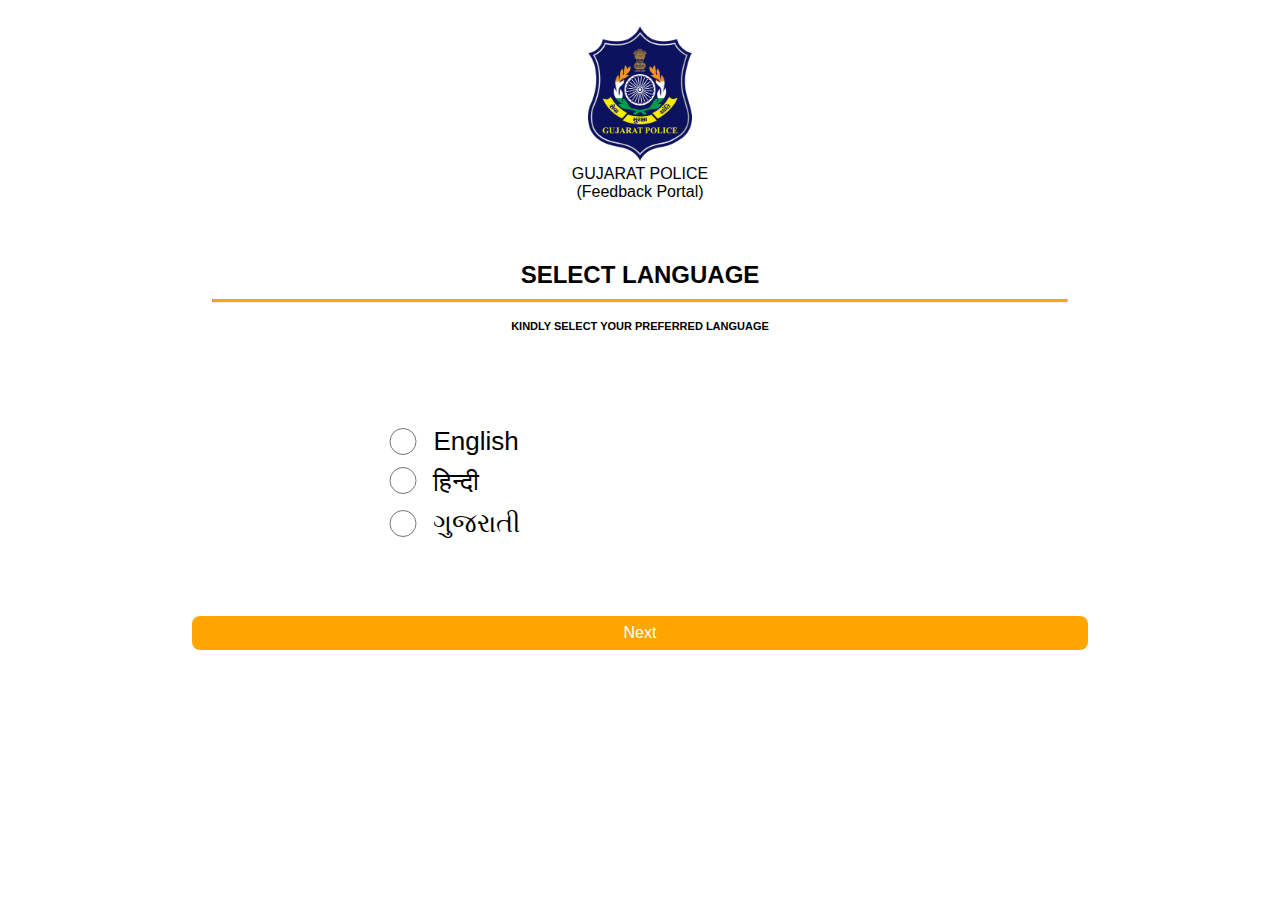
<file: index.html>
<!DOCTYPE html>
<html lang="en">

<head>
    <meta charset="UTF-8">
    <meta http-equiv="X-UA-Compatible" content="IE=edge">
    <meta name="viewport" content="width=device-width, initial-scale=1.0">
    <title>Languages</title>
    <link rel="stylesheet" href="STYLE.CSS">
</head>


<body>
    <div class="main_container">
        <div class="police_logo_details_container">
            <div class="police_logo">
                <img src="./Logo.png" alt="GUJ_POLICE_LOGO">
            </div>
            <div class="police_heading">GUJARAT POLICE</div>
            <div class="police_feedback">(Feedback Portal)</div>
        </div>
        <div class="data_container">
            <div class="data_container_wrap">
                <div class="heading_auth">
                    <h2>Select language </h2>
                    <hr>
                    <p>Kindly select your preferred language</p>
                </div>
                <div class="language_ops_wrap">
                    <div class="language_opts">
                        <div class="language_data">
                            <input type="radio" class="options language_input" name="language_data" id="language_input">
                            <label for="language_data">English</label>
                        </div>
                        <div class="language_data">
                            <span><input type="radio" class="options language_input" name="language_data" id="language_input"></span>
                            <label for="language_data">हिन्दी</label>
                        </div>
                        <div class="language_data">
                            <input type="radio" class="options language_input" name="language_data" id="language_input">
                            <label for="language_data">ગુજરાતી</label>
                        </div>
                    </div>

                    
                </div>
                <a href="otp2.html"><button class="sendOtp">Next</button></a>
                
            </div>
        </div>
    </div>
</body>

</html>
</file>
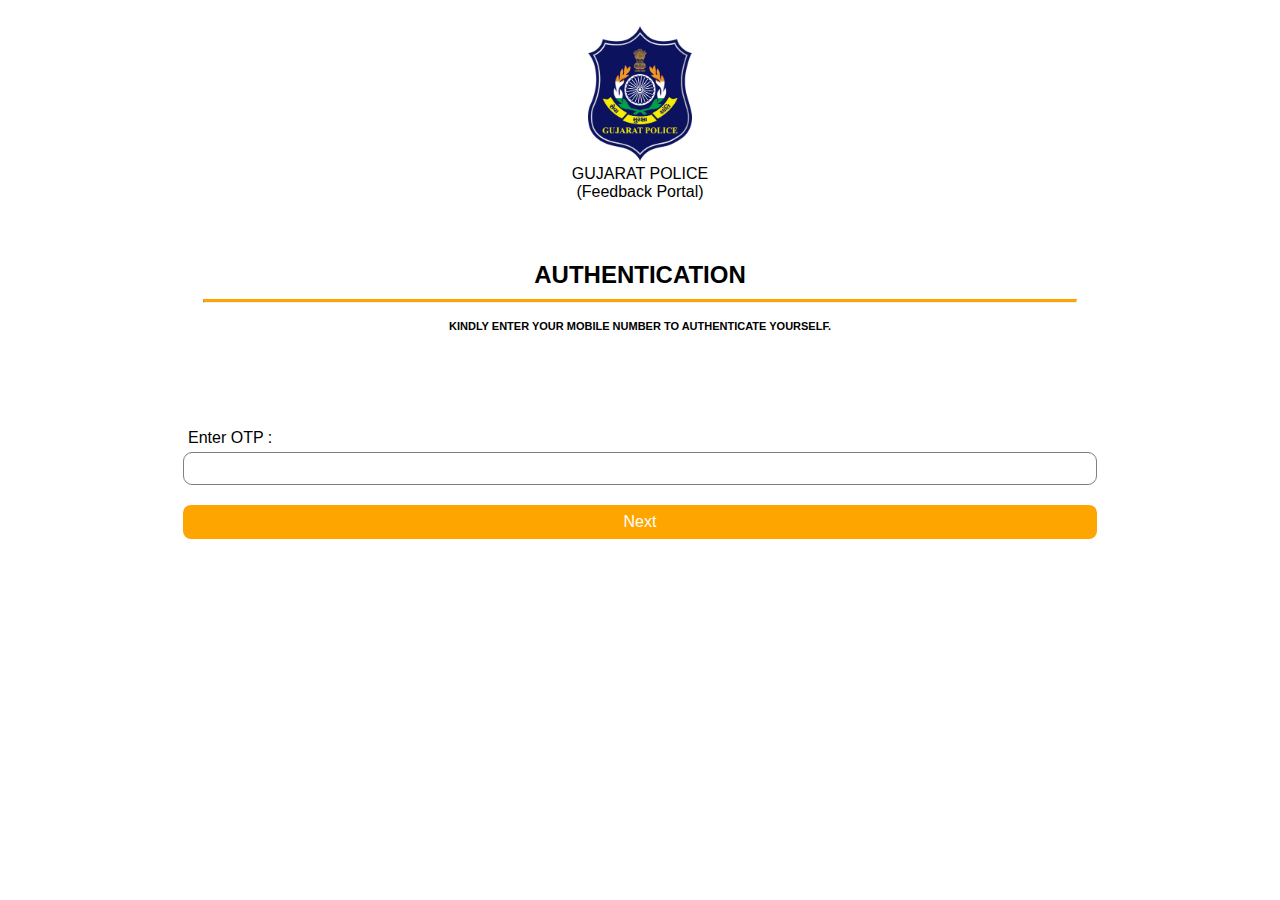
<file: enterotp3.html>
<!DOCTYPE html>
<html lang="en">

<head>
    <meta charset="UTF-8">
    <meta http-equiv="X-UA-Compatible" content="IE=edge">
    <meta name="viewport" content="width=device-width, initial-scale=1.0">
    <title>Authentication</title>
    <link rel="stylesheet" href="STYLE.CSS">
</head>

<body>
    <div class="main_container">
        <div class="police_logo_details_container">
            <div class="police_logo">
                <img src="./Logo.png" alt="GUJ_POLICE_LOGO">
            </div>
            <div class="police_heading">GUJARAT POLICE</div>
            <div class="police_feedback">(Feedback Portal)</div>
        </div>
        <div class="data_container">
            <div class="data_container_wrap">
                <div class="heading_auth">
                    <h2>Authentication</h2>
                    <hr>
                    <p>Kindly enter your mobile number to authenticate yourself.</p>
                </div>

                <div class="form_data">
                    <!-- <div class="mobile_num_label">

                        <label for="mobile_num" class="mobile_num">Enter mobile no :</label>
                    </div>
                    <div class="mobile_num_input">

                        <input type="number" name="mobile_num" id="" class="mobile_num">
                    </div> -->
                    <div class="otp_label">Enter OTP :</div>
                    <div class="otp_input">
                        <input type="number" class="otp" name="otp" id="">
                    </div>

                    <!-- <button class="sendOtp">Send OTP</button> -->
                    <a href="./5_questions1-5.html"><button class="submit_btn">Next</button></a>
                </div>
            </div>
        </div>
    </div>
</body>

</html>
</file>
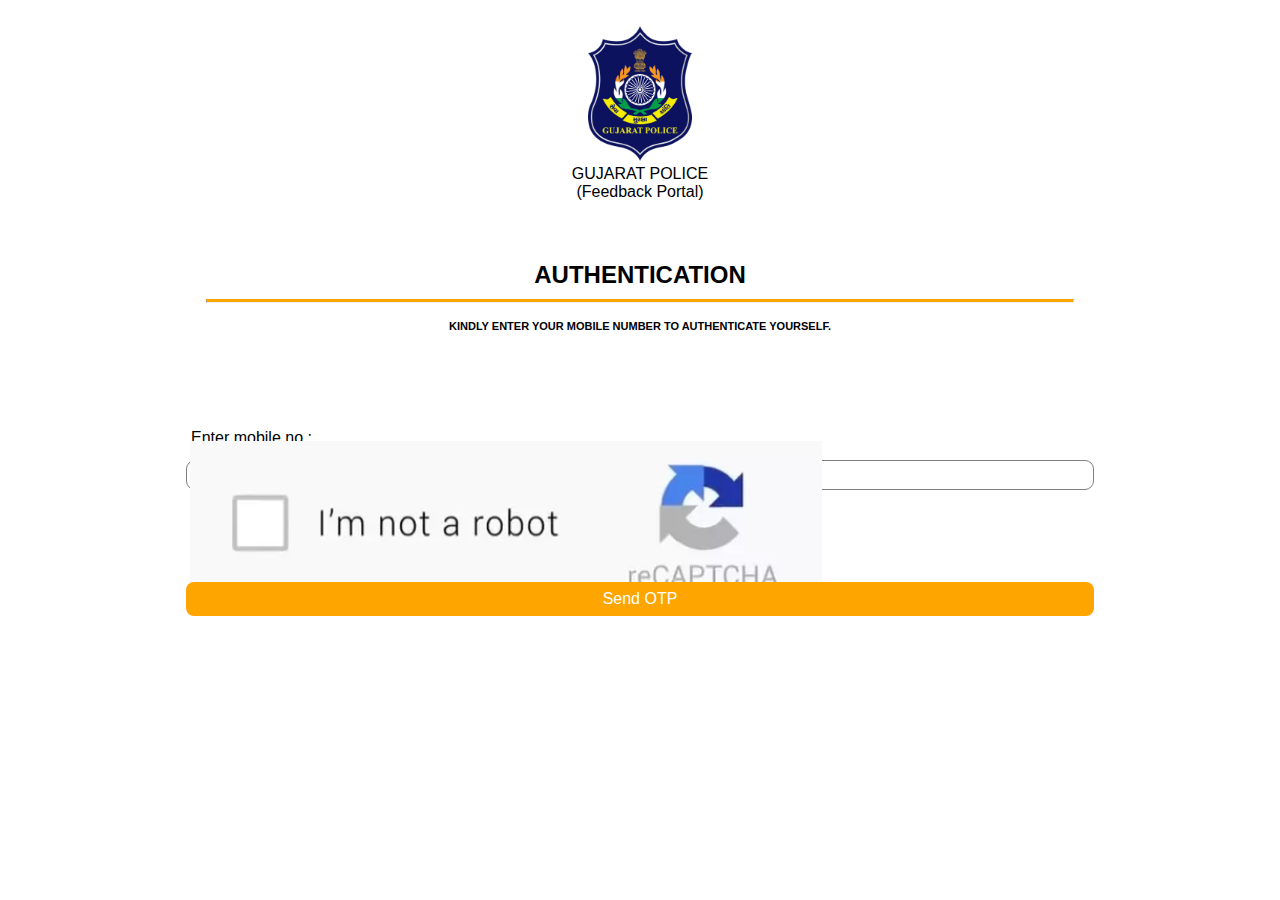
<file: otp2.html>
<!DOCTYPE html>
<html lang="en">

<head>
    <meta charset="UTF-8">
    <meta http-equiv="X-UA-Compatible" content="IE=edge">
    <meta name="viewport" content="width=device-width, initial-scale=1.0">
    <title>Authentication</title>
    <link rel="stylesheet" href="STYLE.CSS">
</head>

<body>
    <div class="main_container">
        <div class="police_logo_details_container">
            <div class="police_logo">
                <img src="./Logo.png" alt="GUJ_POLICE_LOGO">
            </div>
            <div class="police_heading">GUJARAT POLICE</div>
            <div class="police_feedback">(Feedback Portal)</div>
        </div>
        <div class="data_container">
            <div class="data_container_wrap">
                <div class="heading_auth">
                    <h2>Authentication</h2>
                    <hr>
                    <p>Kindly enter your mobile number to authenticate yourself.</p>
                </div>

                <div class="form_data">
                    <div class="mobile_num_label">

                        <label for="mobile_num" class="mobile_num">Enter mobile no :</label>
                    </div>
                    <div class="mobile_num_input">

                        <input type="number" name="mobile_num" id="" class="mobile_num" placeholder="+91 xxxxxxxxx">
                    </div>
                    <div class="cat">
                        <img src="captcha2.webp" alt="">
                    </div>
                    <!-- <div class="otp_label">Enter OTP :</div>
                    <div class="otp_input">
                        <input type="number" class="otp" name="otp" id="">
                    </div> -->

                    <a href="enterotp3.html"><button class="sendOtp">Send OTP</button></a>
                    <!-- <a href="./5_questions1-5.html"><button class="submit_btn">Next</button></a> -->
                </div>
            </div>
        </div>
    </div>
</body>

</html>
</file>
<file: STYLE.CSS>
@import url('https://fonts.googleapis.com/css?family=Open+Sans');

* {
  /* font-family: 'Open Sans', sans-serif; */
  font-family: sans-serif;
  padding: 0;
  margin: 0;
}

.main_container {
  display: flex;
  flex-direction: column;
  height: 100vh;
  width: 100vw;
}

.police_logo_details_container {
  display: flex;
  align-items: center;
  justify-content: flex-start;
  flex-direction: column;
  height: 25vh;
  width: 100vw;
  /* background-color: pink; */
}

hr {
  border-top: 3px solid orange;
  margin: 10px 0;
}

.police_logo img {
  margin-top: 10px;
  object-fit: contain;
  max-height: 15vh;
  max-width: 25vw;
}

.data_container {
  display: flex;
  justify-content: center;
  align-items: center;
  flex-direction: column;
  width: 100vw;
  height: 60vh;
  /* background-color: red; */
}

.data_container_wrap {
  min-height: 60vh;
  max-width: 75vw;


  /* background-color: blue; */
}

.heading_auth {
  display: flex;
  height: 15vh;
  flex-direction: column;
  /* background-color: blueviolet; */
  margin: 20px;
  text-align: center;
  font-weight: bolder;
  text-transform: uppercase;
}

.heading_auth p {
  margin-top: 7px;
  font-size: 11px;
}

.form_data {
  display: flex;
  flex-direction: column;
}

/* 
input::-webkit-outer-spin-button,
input::-webkit-inner-spin-button {
  -webkit-appearance: none;
  margin: 0;
} */

.mobile_num,
.otp_label {
  display: block;
  font-size: 16px;
  font-weight: 500;
  padding: 5px;
  margin-top: 8px;
}

input {
  min-width: 70vw;
  border: none;
  outline: none;
  padding: 8px;
  border-radius: 9px;
  border: 1px solid gray;
}

.mobile_num ::-webkit-outer-spin-button,
.mobile_num ::-webkit-inner-spin-button {
  -moz-appearance: none;
  appearance: none;
  margin: 0;
}

/* 
input[type=number] {
  -moz-appearance: textfield;
} */

.next {
  margin-bottom: 20px;
}

button {
  border: none;
  outline: none;
  padding: 8px;
  width: 100%;
  color: white;
  font-size: 16px;
  cursor: pointer;
  margin-top: 20px;
  border-radius: 8px;
  background: orange;
  /* max-width: 70vw; */
  min-width: 70vw;

}

select {
  min-width: 74vw;
  border: none;
  outline: none;
  padding: 8px;
  border-radius: 9px;
  border: 1px solid gray;
  margin: 15px 0px;

}

#ques {
  min-width: 4vw;
  border: none;
  outline: none;
  padding-right: 10px;
}

#ques:after {
  width: 15px;
  height: 15px;
  border-radius: 15px;
  top: -2px;
  left: -1px;
  position: relative;
  background-color: #d1d3d1;
  content: '';
  display: inline-block;
  visibility: visible;
  border: 2px solid white;
}

input[type=radio]#ques {
  accent-color: #ffa500;
  border: 3px solid black;
}

input[type=radio]#language_input {
  accent-color: #ffa500;
  border: 3px solid black;
}

#ques:checked:after {
  width: 15px;
  height: 15px;
  border-radius: 15px;
  top: -2px;
  left: -1px;
  position: relative;
  background-color: #ffa500;
  content: '';
  display: inline-block;
  visibility: visible;
  border: 2px solid white;
}

.special {
  padding-bottom: 20px;
}

.question_container p {
  font-size: 16px;
  font-weight: 550;
  padding-top: 20px;
  /* padding-bottom: 20px; */
}

.option {
  font-size: 13px;
  padding-top: 10px;
  display: flex;
  flex-direction: row;
  align-items: center;
  /* justify-content: center; */

}

#review_text {
  height: 10vh;
}

.textarea {
  display: flex;
  flex-direction: column;
  min-width: 70vw;
  border: none;
  outline: none;
  padding: 8px;
  margin: 10px 0;
  /* border-radius: 9px; */
  /* border: 1px solid gray; */
}

.textarea-input {
  min-width: 70vw;
  border: none;
  outline: none;
  padding: 8px;
  margin: 10px 0;
  border-radius: 9px;
  border: 1px solid gray;
}

.language_input {
  min-width: 3vw;
  height: 3vh;
  border: none;
  outline: none;
  padding: 8px;
  border-radius: 9px;
  border: 1px solid gray;

}

.language_data label {
  font-size: 26px;
  padding-left: 11px;
}

.language_data {
  display: flex;
  align-items: center;
  justify-content: flex-start;
  /* background-color: rebeccapurple; */
  width: 40vw;
  margin-top: 10px;
}

.language_ops_wrap {
  display: flex;
  align-items: flex-start;
  justify-content: center;
  /* background-color: red; */
  width: 70vw;
  height: 20vh;

}

/* ================= */
/* ================= */
/* ================= */
/* ================= */
/* ================= */
/* ================= */
/* ================= */
/* ================= */
/* ================= */
/* ================= */
/* ================= */
/* ================= */
/* ================= */
/* ================= */
/* ================= */
/* ================= */
/* ================= */
/* ================= */
/* ================= */
/* ================= */
/* ================= */
/* ================= */
/* ================= */
/* ================= */
/* ================= */
/* ================= */
/* ================= */
/* ================= */
/* ================= */
/* ================= */
/* ================= */
/* ================= */
/* ================= */

.containar__1 {
  margin-top: 1rem;
}

.text100 {
  height: 100vh;
  width: 60vw;
}

.btn100 {
  width: 50vw;
  height: 6vh;
  border-radius: 2rem;
  background: rgb(252, 99, 3);
  color: #fff;
}

.btn50 {
  display: flex;
  justify-content: center;
  align-items: center;
  padding-top: 2rem;
}

/* FOR EMOJI ANIMATION  */
.containar {
  background-color: #ececec;
  border-radius: 1rem;
  box-shadow: 0 0 2rem rgba(0, 0, 0, 0.3);
  overflow: hidden;
  position: relative;
  max-width: 75vw;
  width: 75vw;
  height: 15vh;
  padding: 20px;
  display: flex;
  flex-direction: row;
  margin-top: 15px;
}

.emoji1 {
  animation: anime 2s 10s forwards linear;
}

.emoji {
  display: flex;
  flex-direction: row;
  height: 20vh;
  justify-content: space-around;
  font-size: 35px;
  margin-top: -1rem;
}

@keyframes anime {
  0% {
    opacity: 10%;
  }

  25% {
    opacity: 25%;
  }

  75% {
    opacity: 50%;
  }

  100% {
    opacity: 100%;
  }
}

.emoji2 {
  animation: anime2 2s 8s forwards linear;
}

@keyframes anime2 {
  0% {
    opacity: 10%;
  }

  25% {
    opacity: 25%;
  }

  75% {
    opacity: 50%;
  }

  100% {
    opacity: 100%;
  }
}

.emoji3 {
  animation: anime3 2s 6s forwards linear;
}

@keyframes anime3 {
  0% {
    opacity: 10%;
  }

  25% {
    opacity: 25%;
  }

  75% {
    opacity: 50%;
  }

  100% {
    opacity: 100%;
  }
}

.emoji4 {
  animation: anime4 2s 4s forwards linear;
}

@keyframes anime4 {
  0% {
    opacity: 10%;
  }

  25% {
    opacity: 25%;
  }

  75% {
    opacity: 50%;
  }

  100% {
    opacity: 100%;
  }
}

.emoji5 {
  animation: anime5 2s 2s forwards linear;
}

@keyframes anime5 {
  0% {
    opacity: 10%;
  }

  25% {
    opacity: 25%;
  }

  75% {
    opacity: 50%;
  }

  100% {
    opacity: 100%;
  }
}



.btn200 {
  /* !important */
  /* width: 30px; */
  /* height: 30px; */
  min-width: 3vw;
  /* opacity: 50%; */
  min-height: 9vh;
  /* border-radius: 10px; */
  background: #ececec;
}



.hedemoji {
  font-size: 20px;
}



/* ///////////////////////////// */
/* //////////////////////////// */
/* /////////////////////////// */
/* ////////THANK YOU PAGE //////// */
/* ///////////////////////// */
/* /////////////////////// */
/* ////////////////////// */

body {
  width: 100vw;
  height: 100vh;
  box-sizing: border-box;
  padding: 0;
  margin: 0;
}

.thanku__box {
  /* background: linear-gradient(to bottom, #f1a979 -4%, #ffffff 100%); */
  background-color: #f1a97956;
  width: 100vw;
  height: 100vh;
}


.police_logo_details_container {
  display: flex;
  align-items: center;
  justify-content: flex-start;
  flex-direction: column;
  height: 25vh;
  width: 100vw;
  padding-top: 1rem;
  font-family: 'Franklin Gothic Medium', 'Arial Narrow', Arial, sans-serif;
}

.police_logo img {
  margin-top: 10px;
  object-fit: contain;
  max-height: 15vh;
  max-width: 25vw;
}

.thanku__span {
  font-size: 40px;
  display: flex;
  flex-direction: column;
  padding-top: 7vh;

}

.thanku__aa {
  display: flex;
  justify-content: center;
  align-items: center;
}

.thanku__num {
  font-size: 20px;
  padding-top: 2rem;
  display: flex;
  justify-content: center;
}

.thanku__link {
  font-size: 23px;
  padding-top: 1rem;
}

.thanku__hello {
  display: flex;
  justify-content: center;
}

.thanku__tamaro {
  padding-top: 3rem;
}



/* // thankyou page 
   */
.poppers {
  height: 40vh;
  width: 60vw;
  /* background-color: cadetblue; */
  display: flex;
  justify-content: space-between;
}

.popper {
  object-fit: contain;
  width: 20vw;

}


/* rough */
.cat{
  height: 8vh;
  /* background-color:rebeccapurple; */
  display: flex;
  align-items: center;
}
.cat img {
  object-fit: contain;
  width: 50vw;
  height: 19vh;
}
</file>
